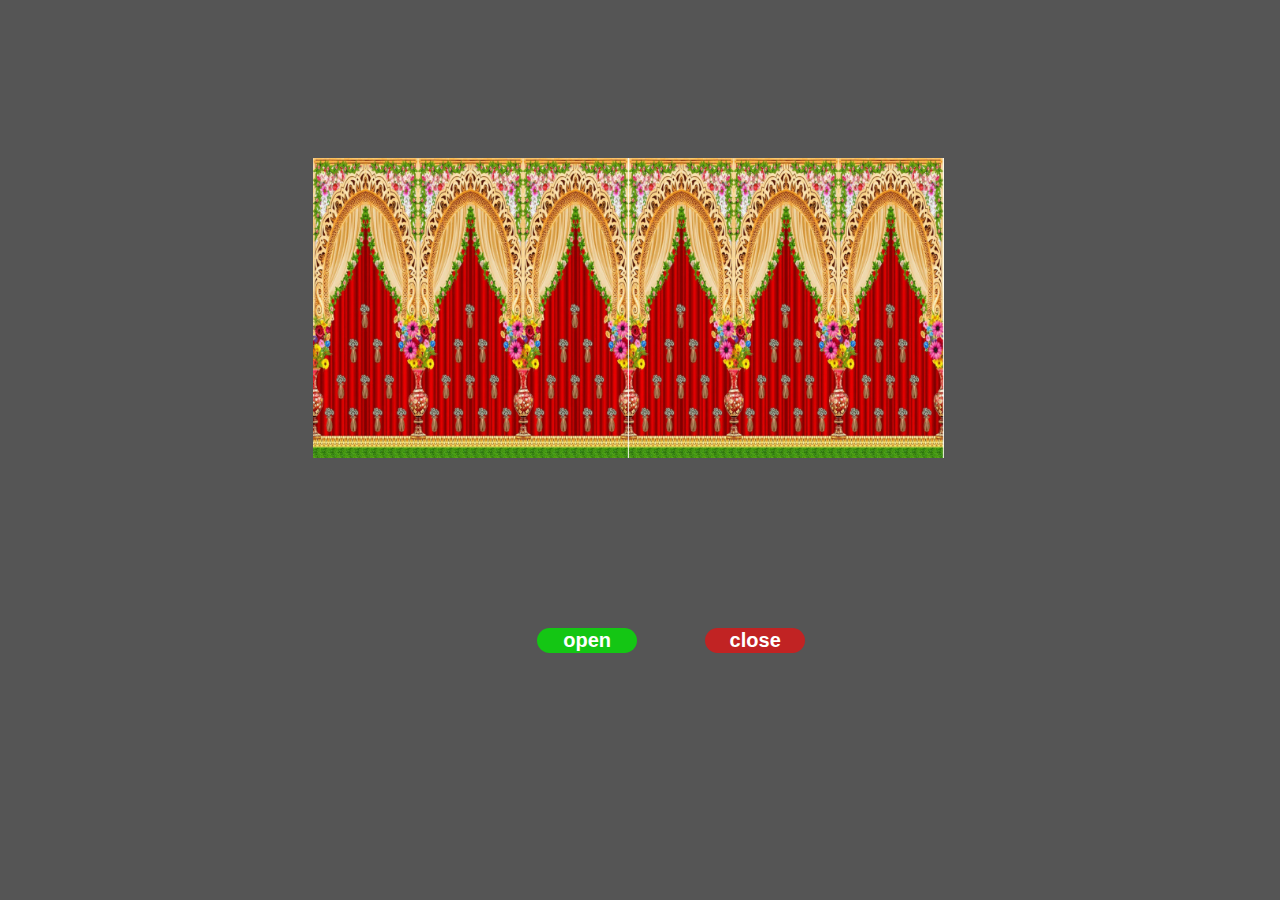
<file: index.html>
<!DOCTYPE html>
<html lang="en">
<head>
    <meta charset="UTF-8">
    <meta name="viewport" content="width=device-width, initial-scale=1.0">
    <title>Assignments</title>
    <style>
        .open{
            width: 90%;
            height: 600px;
            /* border: 1px solid red; */
            display: flex;
            justify-content: center;
            align-items: center;
        }
        .left,.right{
            width: 30%;
            height: 50%;
            /* border: 1px solid red; */
        }
        img{
            width: 100%;
            height: 100%;
            
        }
         .open.ope .left{
            transform-origin: left center;
            animation: left 4s 1;
            animation-fill-mode: forwards;
         }
         @keyframes left{
            0%{
                transform:perspective(500px) rotateY(0);
            }
            100%{
                transform:perspective(500px) rotateY(-90deg);
            }
         }
         .open.ope .right{
            transform-origin: right center;
            animation: right 4s 1;
            animation-fill-mode: forwards;
         }
         @keyframes right{
            0%{
                transform:perspective(500px) rotateY(0);
            }
            100%{
                transform:perspective(500px) rotateY(90deg);
            }
         }
         .open.clos .left{
            animation: closeleft 5s 1;
            animation-fill-mode: forwards;
            transform-origin: left center;
         }
         @keyframes closeleft{
            0%{
                transform:perspective(500px) rotateY(-90deg);
            }
            100%{
                transform:perspective(500px) rotateY(0);
            } 
         }
         .open.clos .right{
            animation: closeright 5s 1;
            animation-fill-mode: forwards;
            transform-origin: right center;
         }
         @keyframes closeright{
            0%{
                transform:perspective(500px) rotateY(90deg);
            }
            100%{
                transform:perspective(500px) rotateY(0);
            } 
         }
         .start{
            display: none;
         }
         .action.sai .start{
            display: block;
         }
         .action{
            display: flex;
            justify-content: center;
         }
         button{
            width: 100px;
            font-size: 20px;
            font-weight: bold;
            margin-top: 20px;
            border-radius: 20px;
            outline: none;
            border: none;
         }
         .green{
            background: rgb(20, 198, 20);
            color: white;
         }
         .red{
            background-color: rgb(193, 35, 35);
            color: white;
         }
         .start{
            background-color: rgb(26, 246, 183);
         }
         .display{
            position: absolute;
            height: 50px;
            width: 70px;
            /* border: 1px solid red; */
            display: none;
            text-align:center;
            padding-top: 3%;
            background:linear-gradient( to top left ,rgb(24, 24, 189),rgb(183, 35, 59),rgb(180, 180, 15),rgb(222, 63, 63),rgb(227, 227, 20),rgb(232, 14, 86));
            color: transparent;
            -webkit-background-clip:text ;
         }
         .open.dis .display{
            display: block;
            animation: disopn 8s 1;
            animation-fill-mode: forwards;
         }@keyframes disopn{
            to{
                transform:scale(6);
            }
         }
          body{
            background-color: rgba(0, 0, 0, 0.666);
            margin-left:8% ;
          }
          a{
            text-decoration: none;
            color: white;
          }
    </style>
</head>
<body>
    <div class="open">
        <div class="display">wellcome</div>
        <div class="left"><img src="coter.jpg" alt=""></div>
        <div class="right"><img src="coter.jpg" alt=""></div>
    </div>
    <div class="action">
        <button onclick="openimg()" class="green">open</button> &nbsp;&nbsp;&nbsp;&nbsp;&nbsp;&nbsp;&nbsp;&nbsp;
        <button class="start"><a href="assignhead.html">start</a></button>&nbsp;&nbsp;&nbsp;&nbsp;&nbsp;&nbsp;&nbsp;&nbsp;
        <button onclick="closeimg()" class="red">close</button>&nbsp;&nbsp;&nbsp;&nbsp;&nbsp;&nbsp;&nbsp;&nbsp;
    </div>
    <script>
        let open=document.querySelector('.open');
        let start=document.querySelector('.action');
        function openimg(){
            open.classList.add('ope');
            open.classList.remove('clos');
            start.classList.add('sai');
            open.classList.add('dis');
        }
        function closeimg(){
            open.classList.add('clos');
            open.classList.remove('ope');
            start.classList.remove('sai');
            open.classList.remove('dis');
        }
    </script>
</body>
</html>
</file>
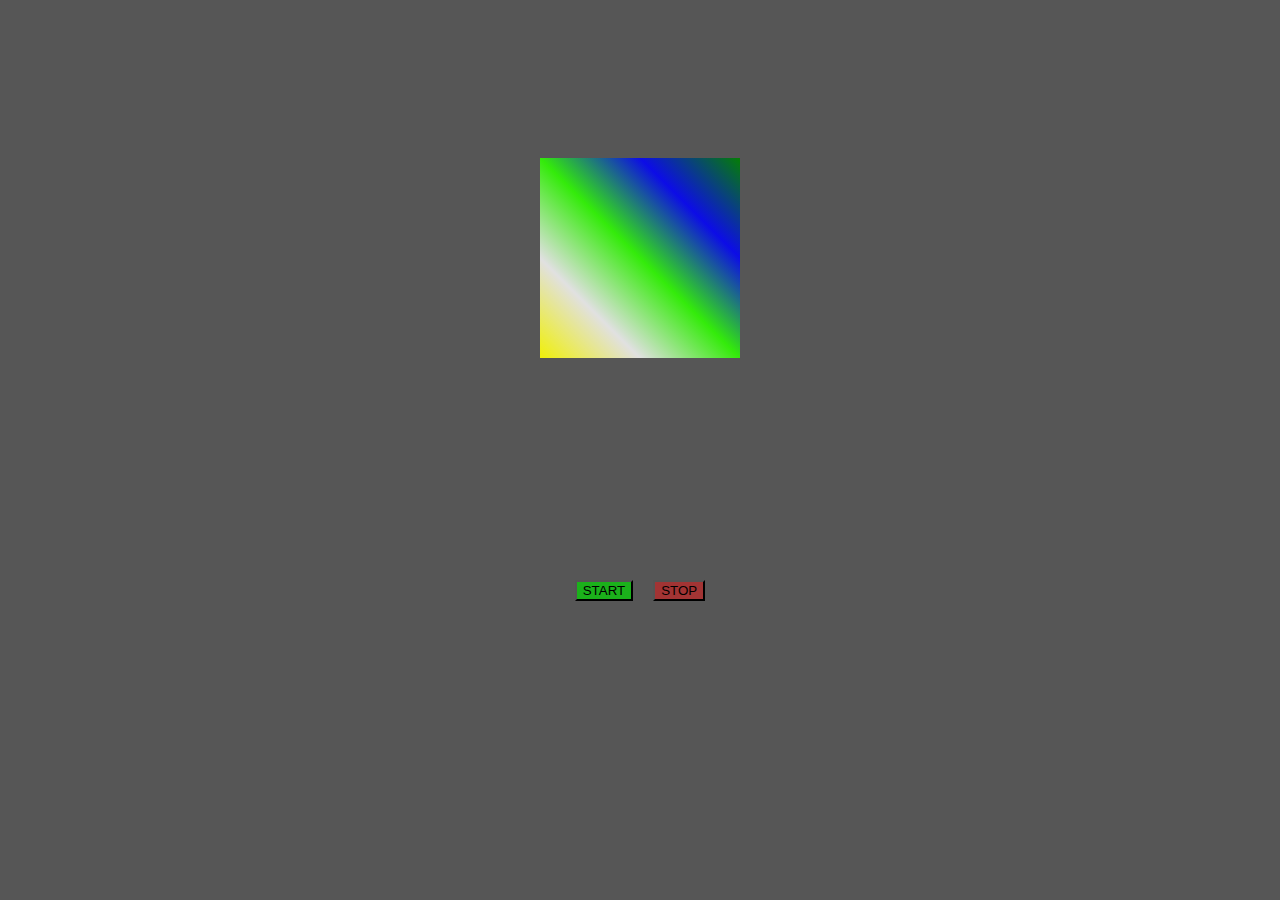
<file: Animation.html>
<!DOCTYPE html>
<html lang="en">
<head>
    <meta charset="UTF-8">
    <meta name="viewport" content="width=device-width, initial-scale=1.0">
    <title>Document</title>
    <style>
        .parent{
            width: 100%;
            height: 500px;
            /* border: 1px solid red; */
            display: flex;
            justify-content: center;
            align-items: center;
        }
        .child{
            width: 200px;
            height: 200px;
            /* border: 1px solid red; */
            background: linear-gradient(to left bottom,rgba(0, 128, 0, 0.947),rgba(0, 0, 255, 0.853),rgba(47, 255, 0, 0.881),rgba(255, 255, 255, 0.821),rgba(255, 255, 0, 0.914));
        }
        .action{
            display: flex;
            justify-content: center;
        }
        .parent.open .child{
            animation: open 5s 1;
            animation-fill-mode: forwards;
        }
        @keyframes open{
            to{
                transform: rotate(30deg);
            }
        }
        .start{
        background-color: rgba(10, 203, 10, 0.781);
    }
    .stop{
        background-color: rgba(190, 40, 40, 0.733);
    }
    html{
        background-color: rgba(0, 0, 0, 0.663);
    }
    body{
        display: flex;
        flex-direction: column;
        justify-content: center;
    }
    </style>
</head>
<body>
    <div class="parent">
        <div class="child"></div>
    </div><br><br><br><br>
    <div class="action">
        <div><button class="start" onclick="openlink()">START</button></div>&nbsp;&nbsp;&nbsp;&nbsp;&nbsp;
        <div><button class="stop" onclick="closelink()">STOP</button></div>
    </div>
    <script>
        let parent=document.querySelector('.parent');
        let action=document.querySelector('.action');
        function openlink(){
            parent.classList.add('open');
            parent.classList.remove('close');
        }
        function closelink(){
            parent.classList.add('close');
            parent.classList.remove('open');
        }
    </script>
</body>
</html>
</file>
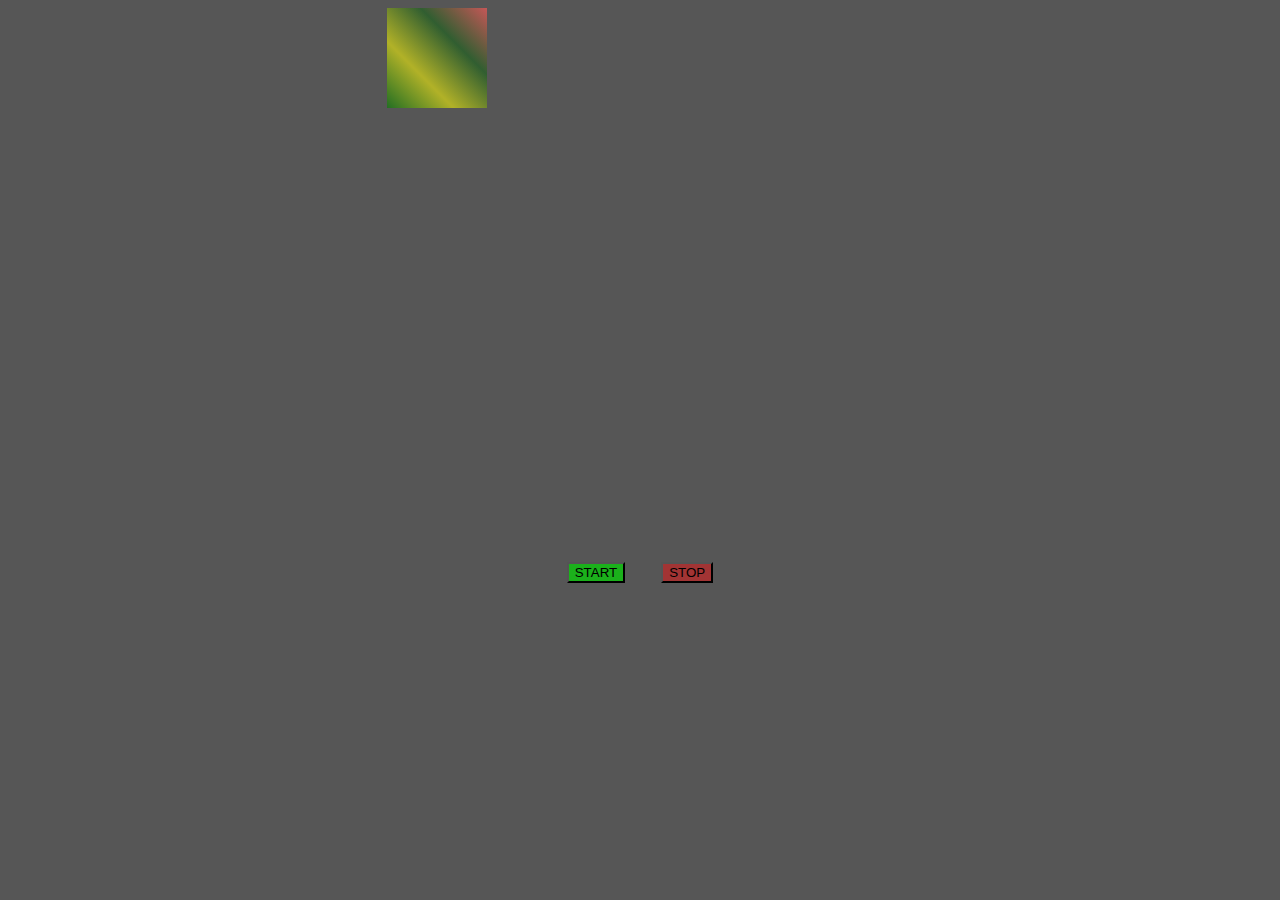
<file: Animation1.html>
<!DOCTYPE html>
<html lang="en">
<head>
    <meta charset="UTF-8">
    <meta name="viewport" content="width=device-width, initial-scale=1.0">
    <title>Document</title>
</head>
<style>
    .parent{
        width: 800px;
        height: 500px;
        /* border: 1px solid red; */
        display: flex;
        /* position: relative; */
        margin-left: 30%;
    }
    .parent .child{
        width: 100px;
        height: 100px;
        background: linear-gradient(to left bottom,rgb(197, 87, 87),rgba(11, 102, 11, 0.499),rgba(255, 255, 0, 0.542),rgba(0, 128, 0, 0.597));
        position: relative;
    }
    .action{
        display: flex;
        justify-content: center;
    }
    .parent.open .child{
        animation: open 4s infinite;
    }
    @keyframes open{
        0%{
            top: 0;
            bottom: 0;
            border-radius: 10%;
        }
        25%{
            left: 500px;
            top: 0;
            border-radius: 20%;
        }
        50%{
            left: 500px;
            top: 400px;
            border-radius: 30%;
        }
        75%{
            left: 0;
            top: 400px;
            border-radius: 50%;
            background-color: red;
        }
        100%{
            left: 0;
            top: 0;
        }
    }
    .start{
        background-color: rgba(10, 203, 10, 0.781);
    }
    .stop{
        background-color: rgba(190, 40, 40, 0.733);
    }
    html{
        background-color: rgba(0, 0, 0, 0.663);
    }
</style>
<body>
    <div class="parent">
        <div class="child"></div>
    </div><br><br><br>
    <div class="action">
        <div><button onclick="openlist()" class="start">START</button></div> &nbsp;&nbsp;&nbsp;&nbsp;&nbsp;&nbsp;&nbsp;&nbsp;&nbsp;
        <div><button onclick="closelist()" class="stop">STOP</button></div>
    </div>
    <script>
        let parent=document.querySelector('.parent');
        let action=document.querySelector('.action');
        function openlist(){
            parent.classList.add('open');
            parent.classList.remove('close');
        }
        function closelist(){
            parent.classList.add('close');
            parent.classList.remove('open');
        }
    </script>
</body>
</html>
</file>
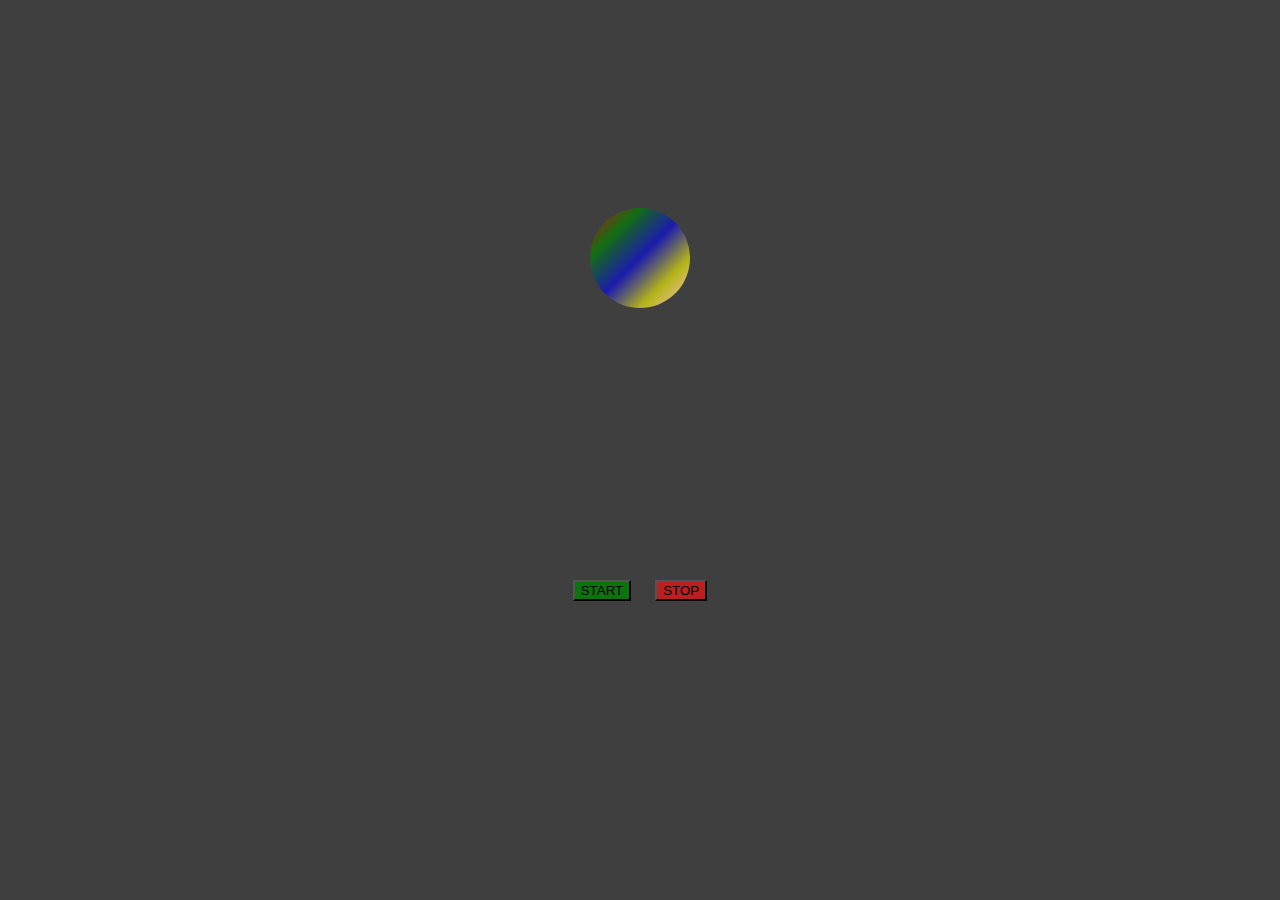
<file: Animation2.html>
<!DOCTYPE html>
<html lang="en">
<head>
    <meta charset="UTF-8">
    <meta name="viewport" content="width=device-width, initial-scale=1.0">
    <title>Document</title>
    <style>
        .parent{
            width: 100%;
            height: 500px;
            /* border: 1px solid red; */
            display: flex;
            justify-content: center;
            align-items: center;
            /* margin-left: 20%; */
        }
        .child{
            height: 100px;
            width: 100px;
            /* border: 1px solid red; */
            background: linear-gradient(to bottom right,rgba(255, 0, 0, 0.632),rgba(0, 128, 0, 0.719),rgba(0, 0, 255, 0.577),rgba(255, 255, 0, 0.615),pink);
            border-radius: 50%;
        }
        .action{
            display: flex;
            justify-content: center;
        }
        .parent.open .child{
            animation: open 5s 1;
            animation-fill-mode: forwards;
        }
        @keyframes open{
            to{
                transform: scale(3);
            }
        }
        .action.close .stop{
            animation: close 5s 1;
            animation-fill-mode: forwards;
        }
        @keyframes close{
            to{
                transform: scale(0);
            }
        }
        .start{
            background-color: rgba(0, 128, 0, 0.81);
        }
        .stop{
            background-color: rgba(223, 23, 23, 0.773);
        }
        body{
            display: flex;
            flex-direction: column;
            justify-content: center;
            align-content: center;
        }
        html{
            background-color: rgba(0, 0, 0, 0.751);
        }
    </style>
</head>
<body>
    <div class="parent">
        <div class="child"></div>
    </div><br><br><br><br>
    <div class="action">
        <div><button onclick="openlink()" class="start">START</button></div>&nbsp;&nbsp;&nbsp;&nbsp;&nbsp;&nbsp;
        <div><button onclick="closelink()" class="stop">STOP</button></div>
    </div>
    <script>
        let parent=document.querySelector('.parent');
        function openlink(){
            parent.classList.add('open');
            parent.classList.remove('close');
        }
        function closelink(){
            parent.classList.add('close');
            parent.classList.remove('open');
        }
    </script>
</body>
</html>
</file>
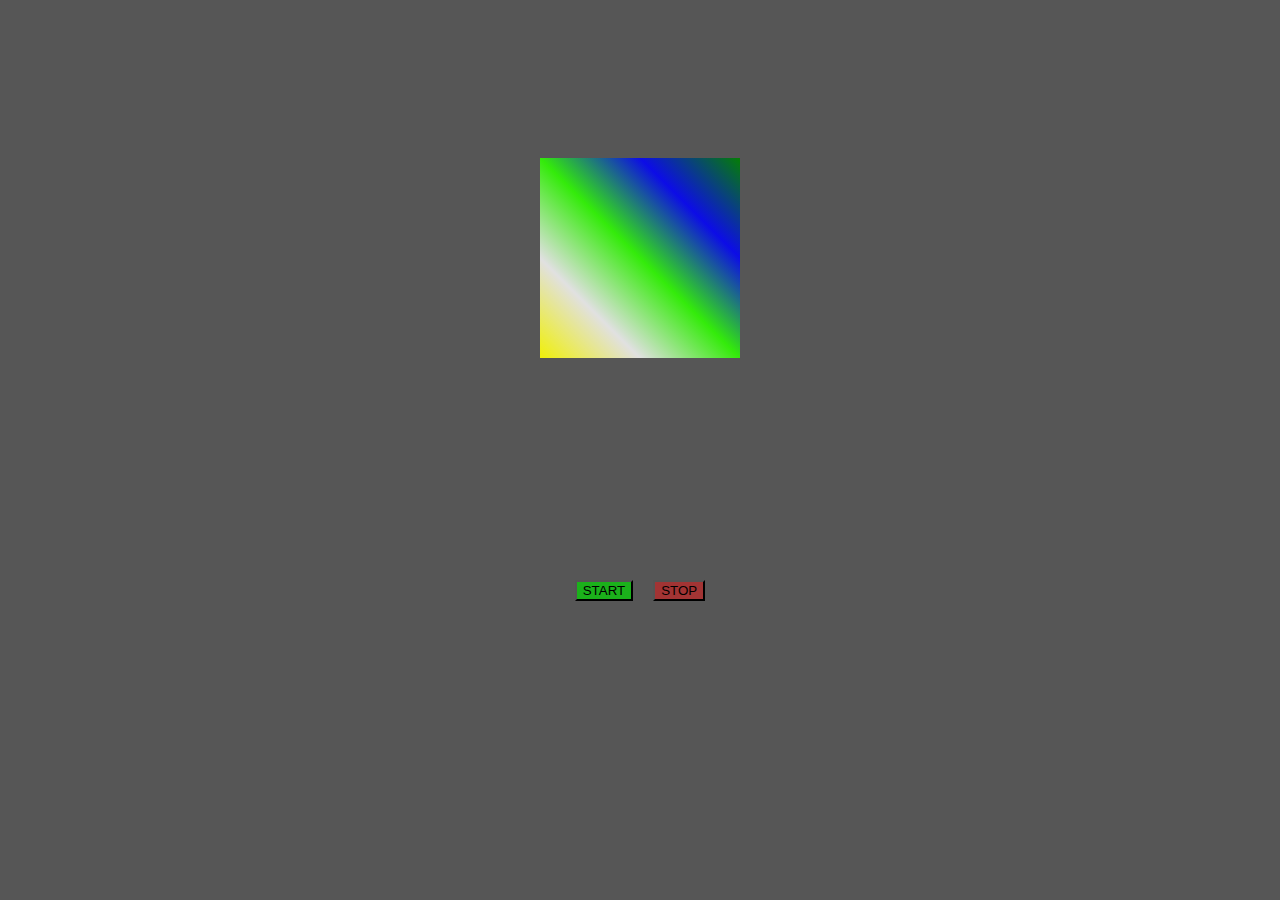
<file: Animation4.html>
<!DOCTYPE html>
<html lang="en">
<head>
    <meta charset="UTF-8">
    <meta name="viewport" content="width=device-width, initial-scale=1.0">
    <title>Document</title>
    <style>
         .parent{
            width: 100%;
            height: 500px;
            /* border: 1px solid red; */
            display: flex;
            justify-content: center;
            align-items: center;
        }
        .child{
            width: 200px;
            height: 200px;
            /* border: 1px solid red; */
            background: linear-gradient(to left bottom,rgba(0, 128, 0, 0.947),rgba(0, 0, 255, 0.853),rgba(47, 255, 0, 0.881),rgba(255, 255, 255, 0.821),rgba(255, 255, 0, 0.914));
        }
        .action{
            display: flex;
            justify-content: center;
        }
        .parent.open .child{
            animation: open 2s 1;
            animation-fill-mode: forwards;
        }
        @keyframes open{
            to{
                transform: translate(100px,150px);
            }
        }
        .start{
        background-color: rgba(10, 203, 10, 0.781);
    }
    .stop{
        background-color: rgba(190, 40, 40, 0.733);
    }
    html{
        background-color: rgba(0, 0, 0, 0.663);
    }
    body{
        display: flex;
        flex-direction: column;
        justify-content: center;
    }
    </style>
</head>
<body>
    <div class="parent">
        <div class="child"></div>
    </div><br><br><br><br>
    <div class="action">
        <div><button class="start" onclick="openlink()">START</button></div>&nbsp;&nbsp;&nbsp;&nbsp;&nbsp;
        <div><button class="stop" onclick="closelink()">STOP</button></div>
    </div>
    <script>
        let parent=document.querySelector('.parent');
        let action=document.querySelector('.action');
        function openlink(){
            parent.classList.add('open');
            parent.classList.remove('close');
        }
        function closelink(){
            parent.classList.add('close');
            parent.classList.remove('open');
        }
    </script>
</body>
</html>
</file>
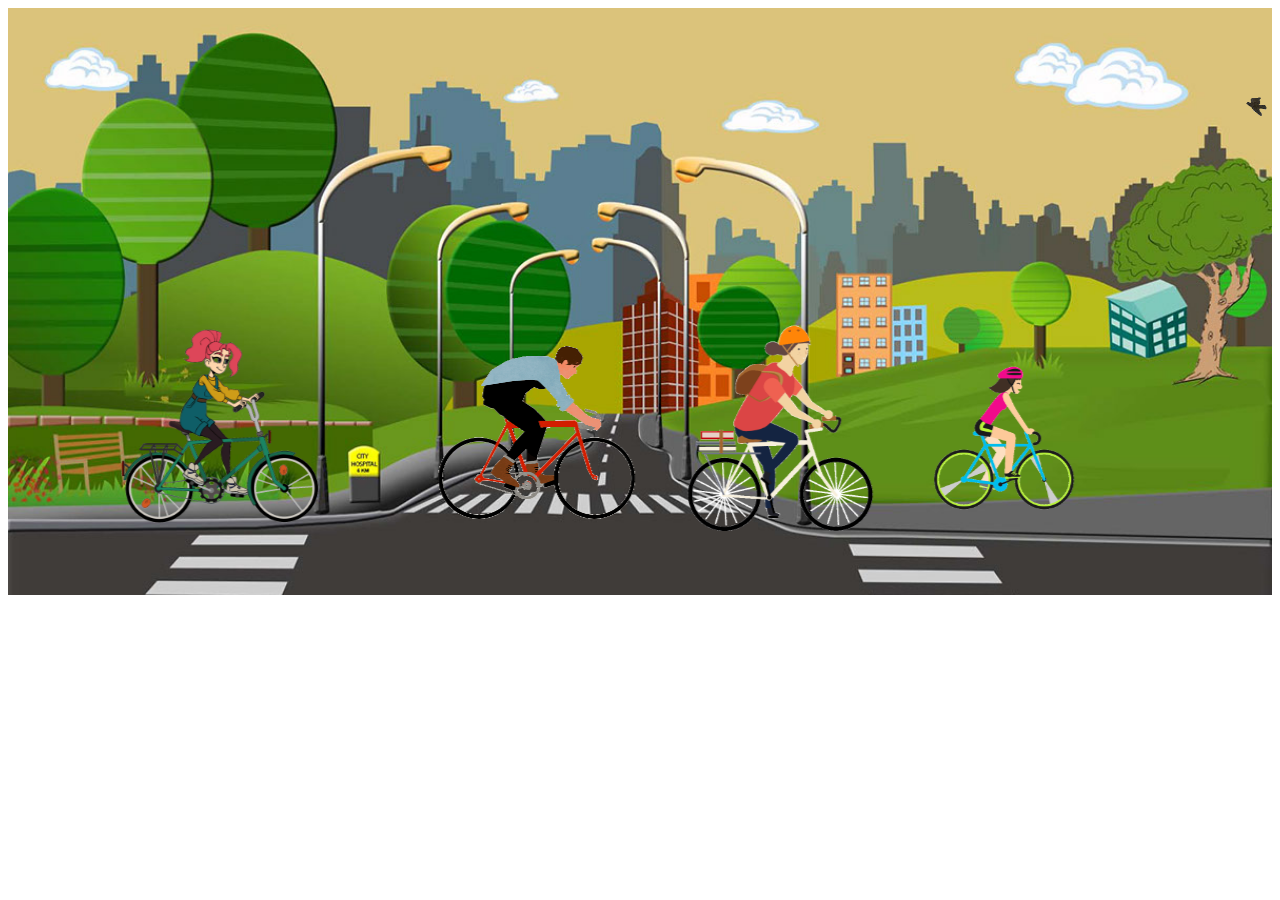
<file: assign2.html>
<!DOCTYPE html>
<html lang="en">
<head>
    <meta charset="UTF-8">
    <meta name="viewport" content="width=device-width, initial-scale=1.0">
    <title>Document</title>
    <style>
        div{
            width: 100%;
            height: minmax(100%);
            background-image: url('bg.jpg');
            background-repeat: no-repeat;
            background-size: 100%;
         }
         
         img{
            width: 20%;
         }
         .s4{
            width: 30%;
         }
         .s2{
            width: 15%;
         }
    </style>
</head>
<body>
    <div>
        <marquee><img src="birds.gif" alt="birds"> </marquee> <br><br><br><br> 
       <marquee marquee behavior="" direction="right"> <img src="4.gif" alt="" class="s4">
        <img src="2.gif" alt="" >  &nbsp; &nbsp; 
        <img src="3.gif" alt="" class="s2">
        <img src="1.gif" alt=""></marquee><br><br><br><br>  
    </div>
</body>
</html>
</file>
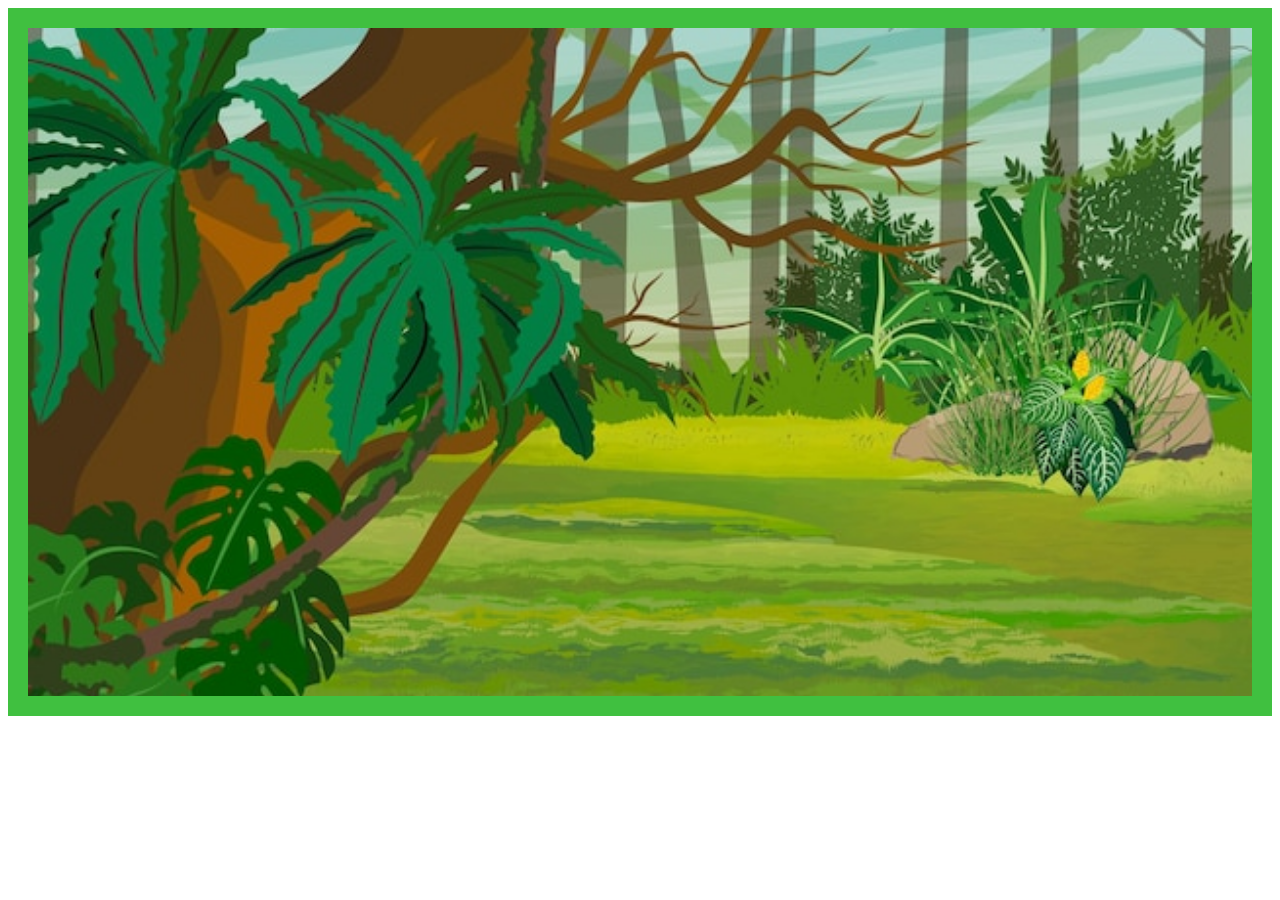
<file: assign21.html>
<!DOCTYPE html>
<html lang="en">
<head>
    <meta charset="UTF-8">
    <meta name="viewport" content="width=device-width, initial-scale=1.0">
    <title>Document</title>
    <style>
        div{
        
            background-image: url(forest.jpg);
            background-repeat: no-repeat;
            background-size: 100%;
            border: 20px solid rgb(64, 192, 64);
        }
    </style>
</head>
<body>
    <div>
        <br><br> <br><br> <br><br> <br><br> <br><br> 
    <marquee behavior="" direction="right"><img src="giphy.gif" alt=""></marquee>
    </div>
</body>
</html>
</file>
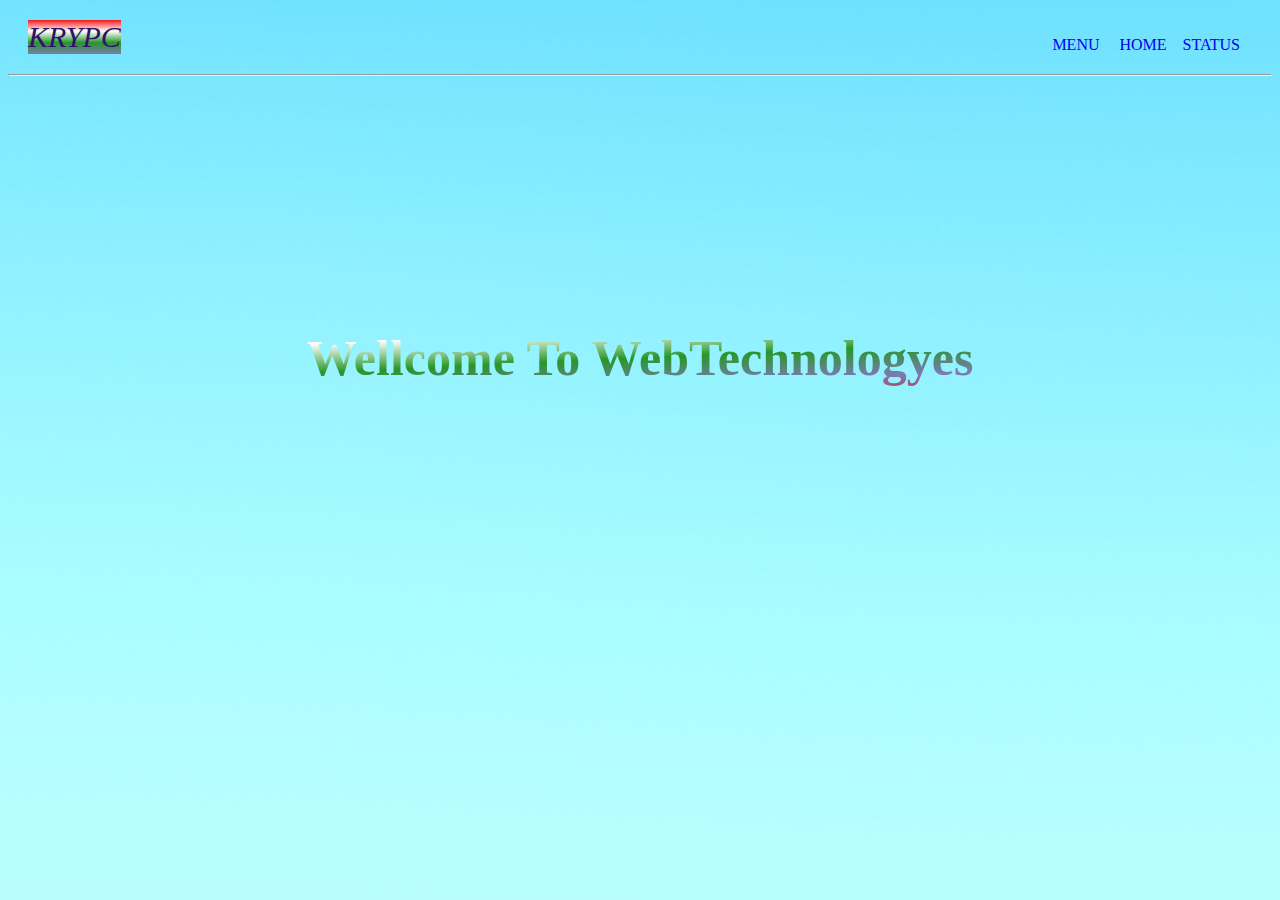
<file: assign3.html>
<!DOCTYPE html>
<html lang="en">
<head>
    <meta charset="UTF-8">
    <meta name="viewport" content="width=device-width, initial-scale=1.0">
    <title>Document</title>
    <style>
        body{
            background-image: url(edge.jpg);
        }
        .nav{
            display: flex;
            justify-content: space-between;
            align-items: flex-end;
            margin: 20px;
        }
        .logo{
            font-size: 30px;
            background: linear-gradient(rgb(242, 25, 25),rgb(255, 255, 255),rgb(40, 150, 40),rgb(123, 123, 178));
            color: rgb(46, 17, 107);
        }
        .menu{
            
        }
        a{
            text-decoration: none;
        }
        h1{
            text-align: center;
            margin-top: 20%;
            font-size: 50px;
            background: linear-gradient(to bottom right,rgb(242, 25, 25),rgb(255, 255, 255),rgb(40, 150, 40),rgb(123, 123, 178),rgb(231, 14, 14));
            color: transparent;
            -webkit-background-clip: text;
        }
    </style>
</head>
<body>
    <div class="nav">
        <div class="logo"><i>KRYPC</i></div>
        <div class="menu">
            <a href="#">MENU</a>  &nbsp;&nbsp;&nbsp;
            <a href="#">HOME</a>&nbsp;&nbsp;&nbsp;
            <a href="#">STATUS</a>&nbsp;&nbsp;&nbsp;
        </div>
    </div>
    <hr>
    <h1>Wellcome To WebTechnologyes</h1>
</body>
</html>
</file>
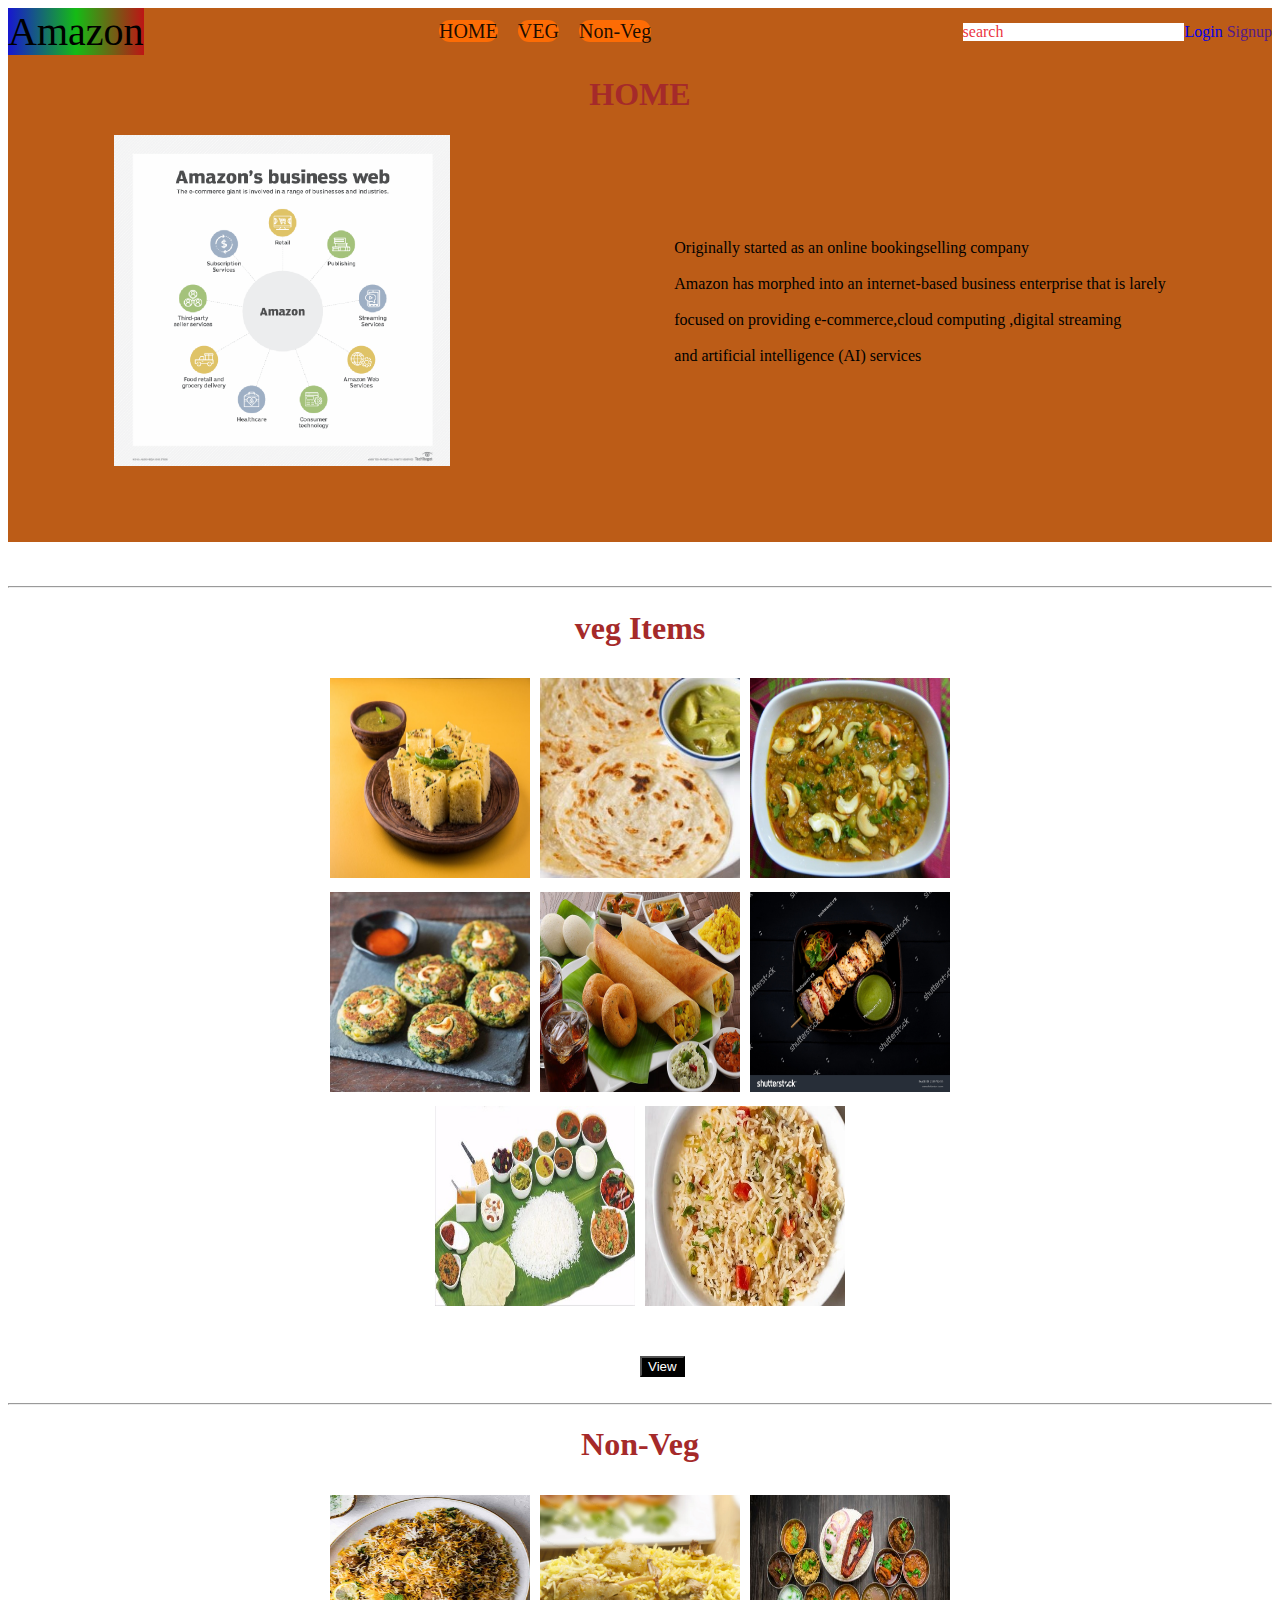
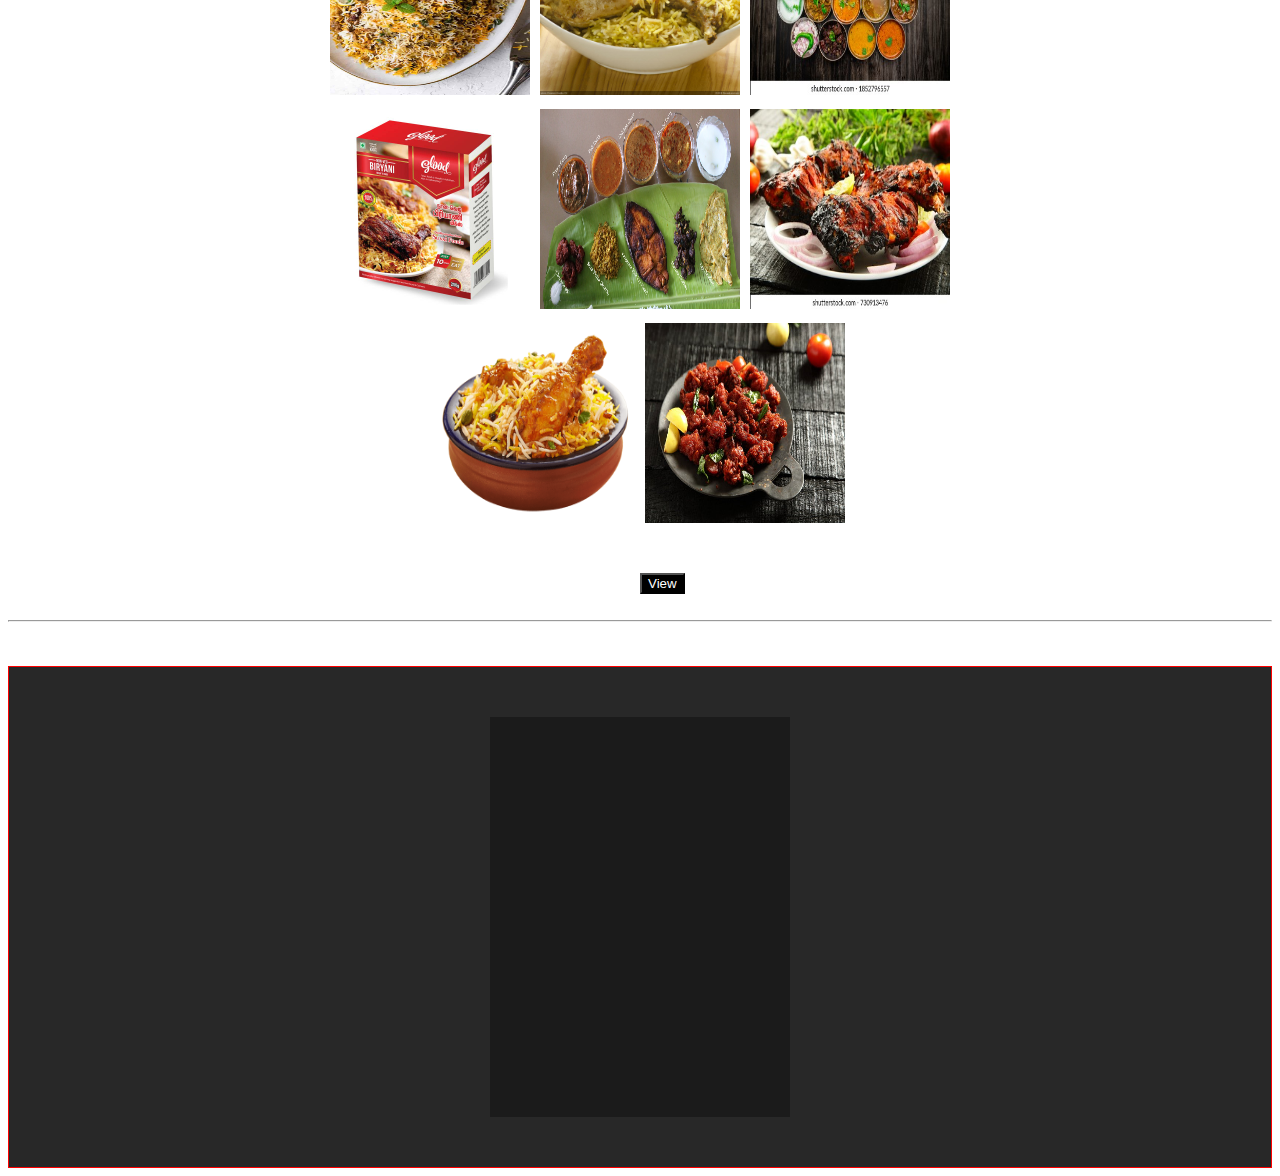
<file: assign31.html>
<!DOCTYPE html>
<html lang="en">
<head>
    <meta charset="UTF-8">
    <meta name="viewport" content="width=device-width, initial-scale=1.0">
    <title>hotel</title>
    <link rel="stylesheet" href="https://fontawesome.com/icons/youtube?f=brands&s=solid">
    <link rel="stylesheet" href="assign31.css">
     
</head>
<body>
    <div class="first">
    <div class="nav">
        <div class="logo">Amazon</div>
        <div class="menu">
            <a href="#home">HOME</a> &nbsp;&nbsp;&nbsp;
            <a href="#weg">VEG</a> &nbsp;&nbsp;&nbsp;
            <a href="#nonweg">Non-Veg</a> &nbsp;&nbsp;&nbsp;

        </div>
        <div class="sai">
        <div class="su-sai">
            <span>search</span><input type="text">
        </div>
        <div class="sign">
            <a href="#">Login</a>
            <a href="">Signup</a>
        </div>
    </div>
    </div>
    <div id="home">
        <h1>HOME</h1>
        <div class="HOME">
            <div><img src="aws-amazons_business_web-f_mobile.png" alt=""></div>
            <div><p>Originally started as an online bookingselling company<br><br>
                Amazon has morphed into an internet-based business enterprise that is larely<br><br>
                focused on providing e-commerce,cloud computing ,digital streaming<br><br>
                and artificial intelligence (AI) services</p>
            </div>
        </div>
    </div><br><br><br><br>
    </div><br><br>
    <hr> <h1 id="weg">veg Items</h1>
    <div class="secound">
        <div class="se">
         <div><img src="dhokla-is-veg-food-snack-breakfast-item-from-indian-state-gujarat_466689-68634.jpg" alt=""></div>
         <div><img src="parotta-280x280.jpg" alt=""></div>
         <div><img src="Veg-Keema-Matar-665x518.jpg" alt=""></div>
         <div><img src="hara-bhara-kabab-recipe-1-500x500.jpg" alt=""></div>
         <div><img src="dosa.jpg" alt=""></div>
         <div><img src="stock-photo-indian-tandoori-veg-items-best-suited-for-restaurant-display-or-for-magazines-2189792455.jpg" alt=""></div>
         <div><img src="veg-meals.jpg" alt="" class="imgal"></div>
         <div><img src="veg-pulao-1a.jpg" alt="" class="imgal"></div>
     </div>
     </div><br><br>
     <button>View</button><i class="fa-brands fa-youtube"></i>

     <br><br>
     <hr>
     <h1 id="nonweg">Non-Veg</h1>
     <div class="secound">
        <div class="se">
            <div><img src="biryani-cook-service-veg-and-non-veg-new-bhoiguda-hyderabad-cooks-on-hire-157yrpkqc2.jpg" alt=""></div>
            <div><img src="c7771bf1204e6c59a605_1024.jpg" alt=""></div>
            <div><img src="madurai-india-nov-4-2020-260nw-1852796557.jpg" alt=""></div>
            <div><img src="non-veg-biryani.jpg" alt=""></div>
            <div><img src="Non-Veg-Food.jpg" alt=""></div>
            <div><img src="tasty-grilled-meat-non-veg-260nw-730913476.jpg" alt=""></div>
            <div><img src="chicken.png" alt="" class="imgal"></div>
            <div><img src="pakoda.jpg" alt="" class="imgal"></div>
        </div>
     </div><br><br>
     <button>View</button><i class="fa-brands fa-youtube"></i>

     <br><br>
     <hr><br><br>
     <div class="footer">
        <div><i class="fa-brands fa-youtube"></i>
        </div>
        <div></div>
        <div></div>
     </div>
 </body>
</html>
</file>
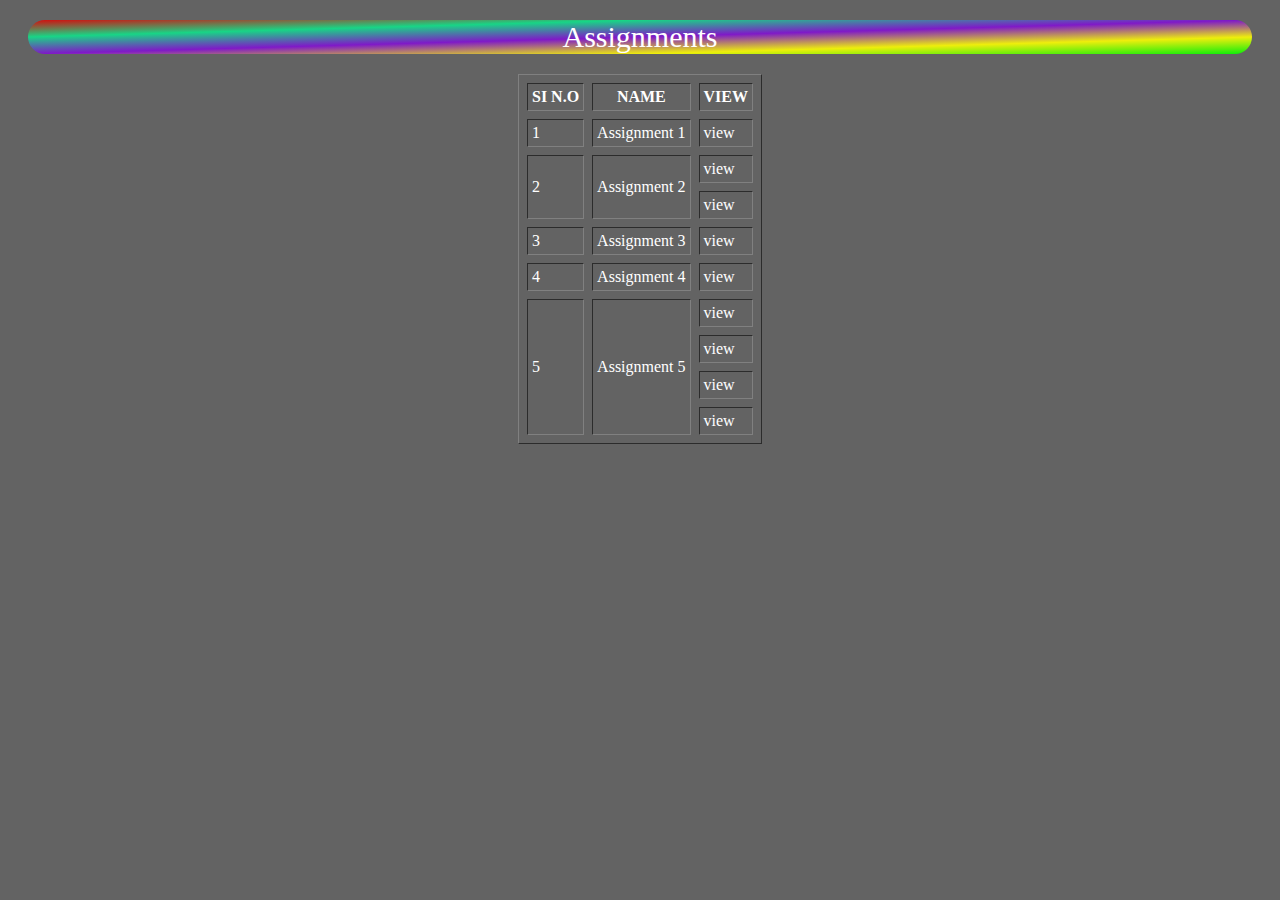
<file: assignhead.html>
<!DOCTYPE html>
<html lang="en">
<head>
    <meta charset="UTF-8">
    <meta name="viewport" content="width=device-width, initial-scale=1.0">
    <title>Document</title>
    <style>
        *{
            color: white;
        }
        .parent{
            width: minmax(90%);
            height:minmax(90%) ;
            display: flex;
            justify-content: center;
        }
        .headtitle{
            font-size: 30px;
            text-align: center;
            margin: 20px;
            background: linear-gradient(to bottom right,rgb(213, 13, 13),rgb(24, 213, 134),rgb(127, 25, 200),rgb(238, 238, 12),rgb(11, 238, 11));
            /* color: transparent;
            -webkit-background-clip: text; */
            border-radius: 70px;
        }
        a{
            text-decoration: none;
        }
        html{
            background-color: rgba(0, 0, 0, 0.612);
        }
    </style>
</head>
<body>
    <div class="headtitle">Assignments</div>
    <div class="parent">
        <div class="tab">
            <table border="1" cellspacing="8" cellpadding="4">
                <tr>
                    <th> SI N.O</th>
                    <th>NAME</th>
                    <th>VIEW</th>
                </tr>
                <tr>
                    <td>1</td>
                    <td>Assignment 1</td>
                    <td><a href="assignment.html">view</a></td>
                </tr>
                <tr>
                    <td rowspan="2">2</td>
                    <td rowspan="2">Assignment 2</td>
                    <td><a href="assign2.html">view</a></td>
                </tr>
                <tr>
                    <td><a href="assign21.html">view</a></td>
                </tr>
                <tr>
                    <td >3</td>
                    <td>Assignment 3</td>
                    <td><a href="assign3.html">view</a></td>
                </tr>
                <tr>
                    <td>4</td>
                    <td>Assignment 4</td>
                    <td><a href="assign31.html">view</a></td>
                </tr>
                <tr>
                    <td rowspan="4">5</td>
                    <td rowspan="4">Assignment 5</td>
                    <td><a href="Animation1.html">view</a></td>
                </tr>
                <tr>
                    <td><a href="Animation2.html">view</a></td>
                </tr>
                <tr>
                    <td><a href="Animation.html">view</a></td>
                </tr>
                <tr>
                    <td><a href="Animation4.html">view</a></td>
                </tr>
            </table>
        </div>
    </div>
</body>
</html>
</file>
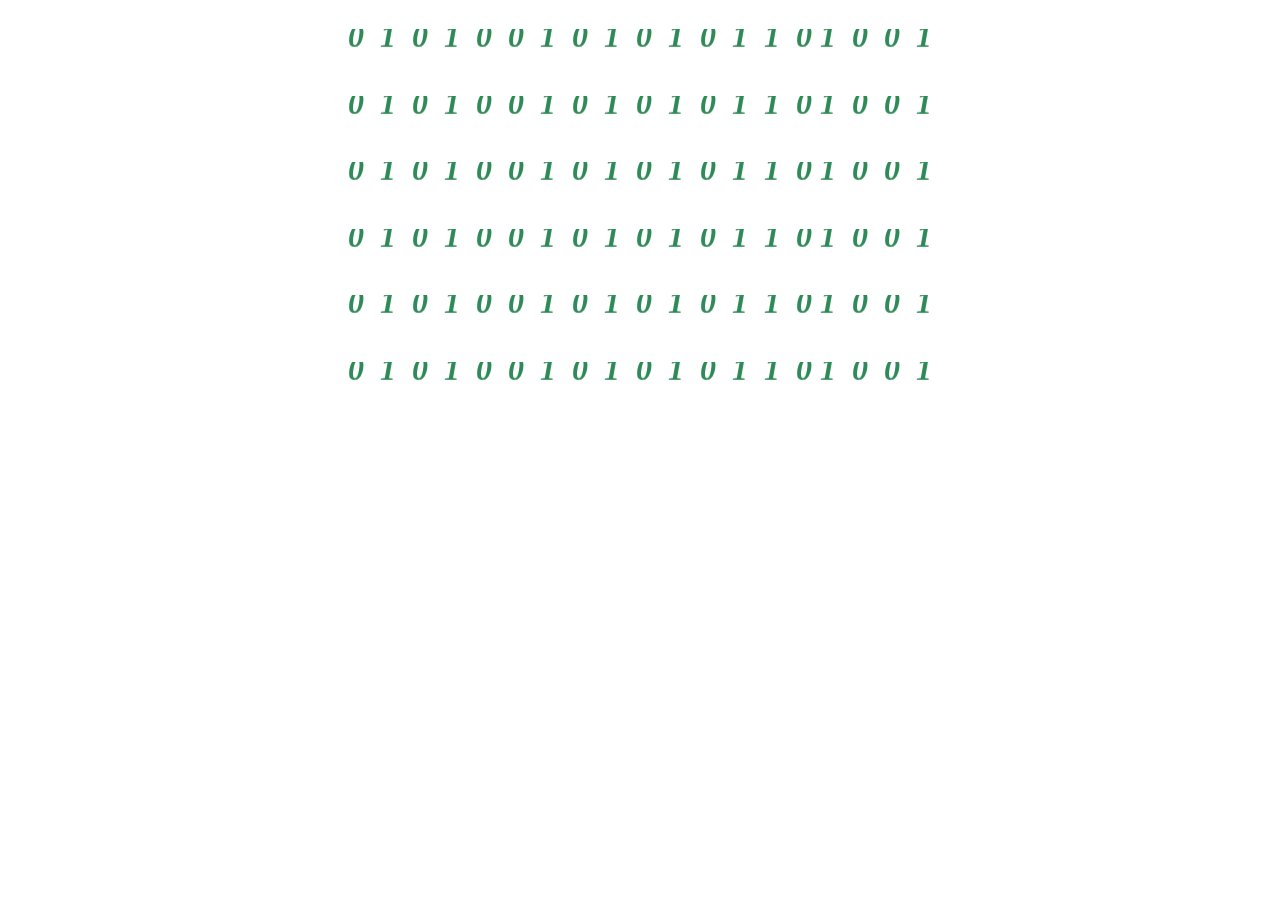
<file: assignment.html>
<!DOCTYPE html>
<html lang="en">
<head>
    <meta charset="UTF-8">
    <meta name="viewport" content="width=device-width, initial-scale=1.0">
    <title>Document</title>
    <style>
        h1{
            color:seagreen;
        }
         body{
            display: flex;
            justify-content: center;
            align-content: center;
            align-items: center;
         }
    </style>
</head>
<body>
    <div class="parent">
         <h1><marquee behavior="" direction="up" ><i> 0&nbsp; 1 &nbsp;0&nbsp; 1&nbsp; 0 &nbsp;0&nbsp; 1&nbsp; 0&nbsp; 1&nbsp; 0&nbsp; 1&nbsp; 0&nbsp; 1&nbsp; 1&nbsp; 0 1&nbsp; 0&nbsp; 0&nbsp; 1 </1></marquee></h1>
        <h1><marquee behavior="" direction="up" ><i> 0&nbsp; 1 &nbsp;0&nbsp; 1&nbsp; 0 &nbsp;0&nbsp; 1&nbsp; 0&nbsp; 1&nbsp; 0&nbsp; 1&nbsp; 0&nbsp; 1&nbsp; 1&nbsp; 0 1&nbsp; 0&nbsp; 0&nbsp; 1 </1></marquee></h1>
        <h1><marquee behavior="" direction="up" ><i> 0&nbsp; 1 &nbsp;0&nbsp; 1&nbsp; 0 &nbsp;0&nbsp; 1&nbsp; 0&nbsp; 1&nbsp; 0&nbsp; 1&nbsp; 0&nbsp; 1&nbsp; 1&nbsp; 0 1&nbsp; 0&nbsp; 0&nbsp; 1 </1></marquee></h1>
        <h1><marquee behavior="" direction="up" ><i> 0&nbsp; 1 &nbsp;0&nbsp; 1&nbsp; 0 &nbsp;0&nbsp; 1&nbsp; 0&nbsp; 1&nbsp; 0&nbsp; 1&nbsp; 0&nbsp; 1&nbsp; 1&nbsp; 0 1&nbsp; 0&nbsp; 0&nbsp; 1 </1></marquee></h1>
        <h1><marquee behavior="" direction="up" ><i> 0&nbsp; 1 &nbsp;0&nbsp; 1&nbsp; 0 &nbsp;0&nbsp; 1&nbsp; 0&nbsp; 1&nbsp; 0&nbsp; 1&nbsp; 0&nbsp; 1&nbsp; 1&nbsp; 0 1&nbsp; 0&nbsp; 0&nbsp; 1 </1></marquee></h1>
        <h1><marquee behavior="" direction="up" ><i> 0&nbsp; 1 &nbsp;0&nbsp; 1&nbsp; 0 &nbsp;0&nbsp; 1&nbsp; 0&nbsp; 1&nbsp; 0&nbsp; 1&nbsp; 0&nbsp; 1&nbsp; 1&nbsp; 0 1&nbsp; 0&nbsp; 0&nbsp; 1 </1></marquee></h1>

    </div>
</body>
</html>
</file>
<file: assign31.css>
.nav{
    display: flex;
    justify-content: space-between;
    align-items: center;
    /* background-color: rgb(229, 104, 14); */
}
.sai{
    display: flex;
}
/* body{
    background-color: rgb(229, 104, 14);
} */
.logo{
    font-size: 40px;
    background: linear-gradient(to left,rgb(189, 21, 21),rgb(21, 187, 21),rgb(23, 23, 208));
}
a{
    text-decoration: none;
}
.menu{
    /* border: 1px solid red; */
    border-radius: 20px;
    /* background-color: rgb(253, 108, 5); */

}
.menu a{
    /* border: 1px solid red; */
    border-radius: 20px;
    font-size: 20px;
    color:rgba(0, 0, 0, 0.873);
    background-color: rgb(253, 108, 5);
}
.HOME{
    width: minmax(90%);
    height: minmax(500px);
    display: flex;
    justify-content: center;
    align-items: center;
}
.HOME div{
    /* width: 50;
    border: 1px solid red; */
}
img{
    width: 60%;
}
.first{
    background-color: rgb(188, 92, 23);
}
h1{
    text-align: center;
    color: brown;
}
@media  screen and (max-width:700px) {
    .sai{
        display: none;
    }
    .imgal{
        display: none;
    }
}
.secound{
    width: minmax(900px);
    height: minmax(900px);
    /* border: 1px solid red; */
}
.secound{
    display: flex;
    justify-content: center;
    align-items: center;
    align-content: center;
}
.se{
    width: 700px;
    display:flex;
    flex-wrap: wrap;
    align-items: center;
    justify-content: center;
    margin: 5px;
}
.secound img{
    height: 200px;
    width: 200px;
    margin: 5px;
}
.secound img:hover{
    animation: sss 5s 1;
    animation-fill-mode: forwards;
}
@keyframes sss{
    0%{
        transform: scale(0);
    }
    100%{
        transform: scale(1.2);
    }
}
button{
    margin-left: 50%;
    background-color: black;
    color: white;
} 
.footer{
    width: minmax(80%);
    height: 500px;
    border: 1px solid red;
    display: flex;
    justify-content: center;
    align-items: center;
    background-color: rgba(0, 0, 0, 0.844);
}
.footer div{
    width: 100px;
    height: 400px;
    /* border: 1px solid red; */
    /* margin: 5px; */
    background-color:rgba(0, 0, 0, 0.325) ;
}
input{
    border: none;
    outline: none;
}
.su-sai{
    background-color: white;
}
span{
    color: rgba(232, 15, 37, 0.875);
}
body{
    scroll-behavior: smooth;
}
html{
    scroll-behavior: smooth;
}
</file>
